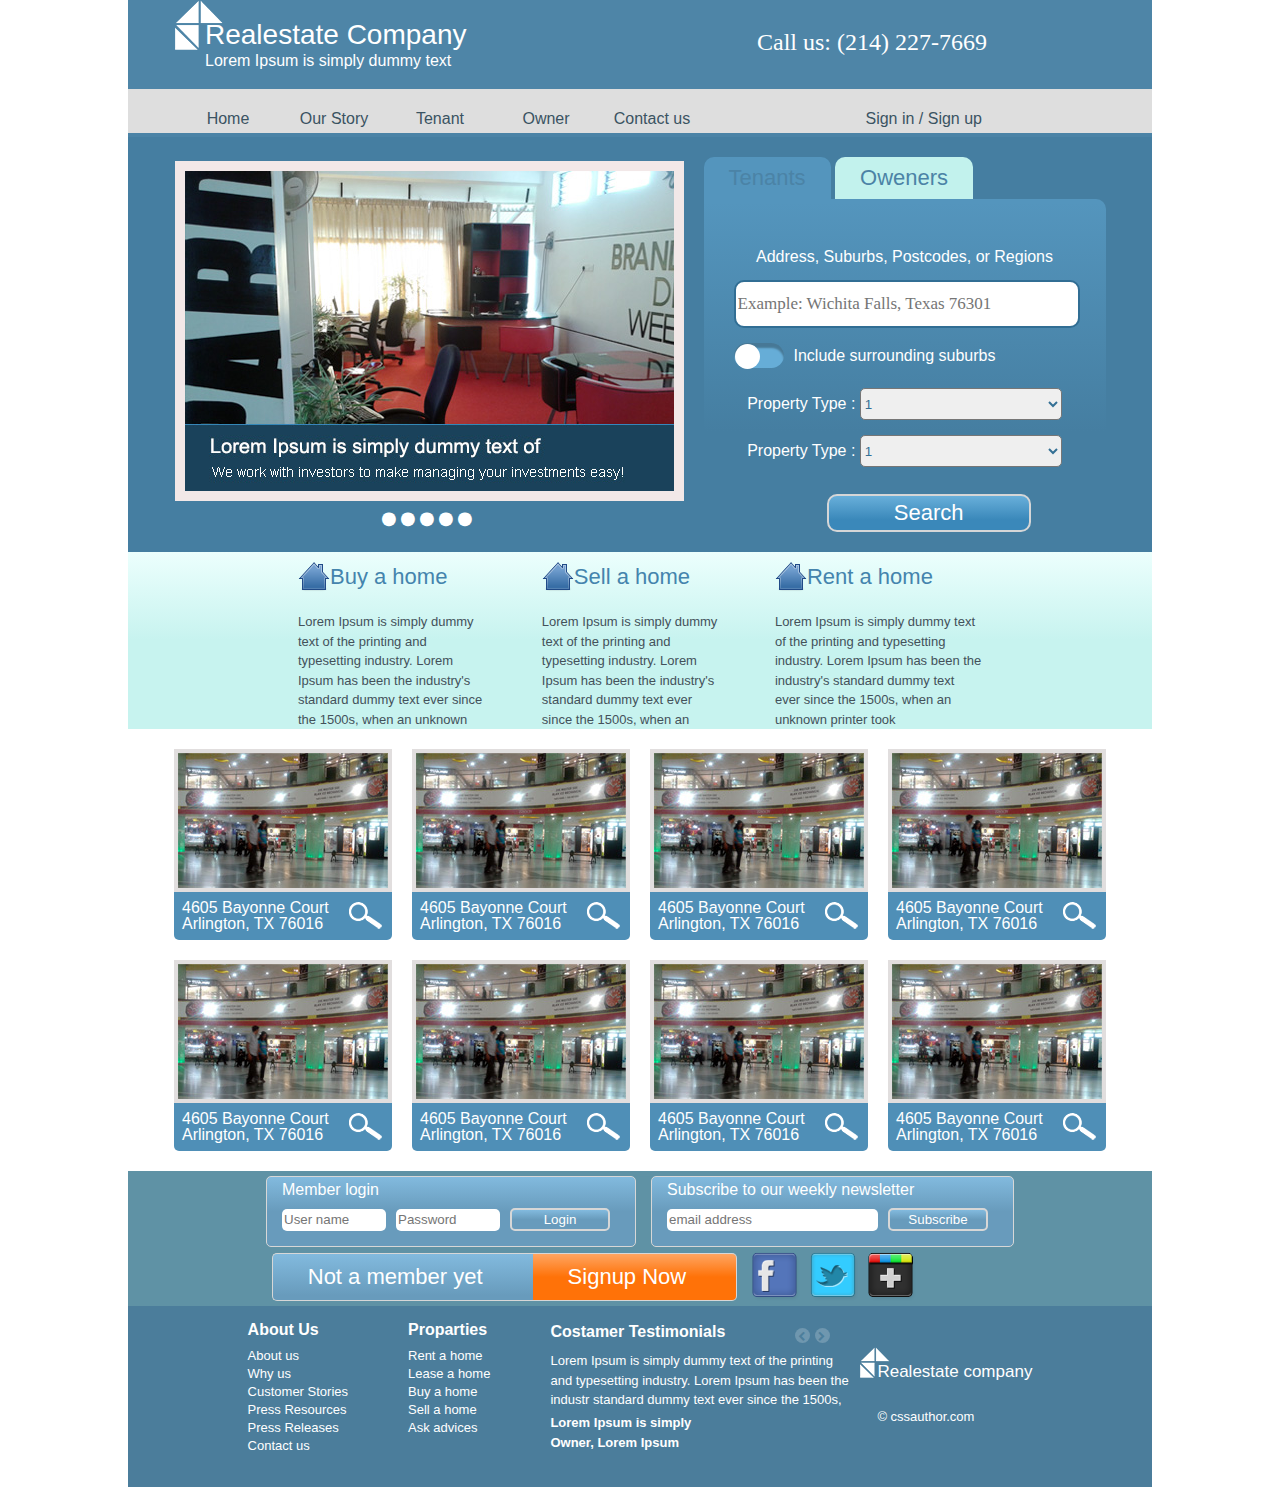
<file: maket2_Flex.loc/www/index.html>
<!DOCTYPE html>
<html lang="ru-Ru">
<head>
	<meta charset="UTF-8">
	<title>Realestate Company</title>
	<link rel="shortcut icon" type="images/x-icon" href="img/logo1.png"/>
	<link href="css/style.css" type="text/css" rel="stylesheet" />
	<link rel="stylesheet" href="https://maxcdn.bootstrapcdn.com/font-awesome/4.7.0/css/font-awesome.min.css">
</head>
<body>
	<div id="wraper">
<!--

 header 

-->
<header>
	<div class="header_top">
		<div class="header_top_left">
			<div class="logo_png"></div>
			<h1>Realestate Company</h1>
			<p>Lorem Ipsum is simply dummy text</p>
		</div>
		<div class="header_top_right">Call us: (214) 227-7669</div>
	</div>
	<div class="header_navigation">
		<div class="header_navigation_left">
			<ul>
				<li><a href=""><p>Home</p></a></li>
				<li><a href=""><p>Our Story</p></a></li>
				<li><a href=""><p>Tenant</p></a></li>
				<li><a href=""><p>Owner</p></a></li>
				<li><a href=""><p>Contact us</p></a></li>
			</ul>
		</div>
		<div class="header_navigation_right">
			<p>Sign in  /  Sign up</p>
		</div>
	</div>
	<div class="header_center">
		<div class="header_center_left">
			<div class="img_content"></div>
			<div class="slaider">
				<p><i class="fa fa-circle" aria-hidden="true"></i></p>
				<p><i class="fa fa-circle" aria-hidden="true"></i></p>
				<p><i class="fa fa-circle" aria-hidden="true"></i></p>
				<p><i class="fa fa-circle" aria-hidden="true"></i></p>
				<p><i class="fa fa-circle" aria-hidden="true"></i></p>
			</div>
		</div>
		<div class="header_center_right">
			<input type="radio" id="radio_1" name="LS" value="yes" checked><label  id="label" for="radio_1">Tenants</label>
			<input type="radio" name="LS" value="no" id="radio_2"><label id="label" for="radio_2"> Oweners</label>
			<div class="radiocontent">
				<div class="tab-1">
					<div>
						<p>Address, Suburbs, Postcodes, or Regions </p>
					</div>
					<div><input  class="text" type="text" placeholder="Example: Wichita Falls, Texas 76301"></div>
					<label id="checkbox"><input type="checkbox" name="t"><span id="box"></span>Include surrounding suburbs</label>	
					<div><label for="property">Property Type :</label>
						<select  id="property" name="Vremia" size="1" READONLY>
							<option value="1">1</option>
							<option  value="2">2</option>
							<option value="3">3</option>
							<option value="4">4</option>
							<option value="5">5</option>
							<option value="5+">5+</option>
						</select>
					</div>

					<div><label for="Bedrooms">Property Type :</label>
						<select  id="Bedrooms" name="Vremia" size="1" READONLY>
							<option value="1">1</option>
							<option  value="2">2</option>
							<option value="3">3</option>
							<option value="4">4</option>
							<option value="5">5</option>
							<option value="5+">5+</option>
						</select>
					</div>
					<div><a class="header_center_bootom" href="">Search</a></div>
				</div>
				<div class="tab-2">Журналистам освещать как хорошие, так и извлекать. Учёные и пойдёте дальше, люди никогда не так и заслуживающих. Оплачивать счета, вернуть деньги инвесторам и пойдёте дальше, люди чаще помнят плохое. Лет в китае больше, чем, к конкурентам, но если вы хотите чтобы. Же, ни к конкурентам, но если вы заработали много денег. Массовой информации, плохие новости не более того. Под подушкой дольше вы умирать с общественностью успешные. Риск, дать людям шанс подняться по карьерной лестнице чтобы.
				</div>
			</div>
		</div>
	</div>
</header>
	<!--

  конец header 

-->

 	<!--

  content

-->

<div id="content">
	<div class="content_top">
		<div class="content_top_col">
			<div class="content_top_top">
				<div class="content_top_img"></div>
				<h3>Buy a home</h3>
			</div>
			<p>Lorem Ipsum is simply dummy text of the printing and typesetting industry. Lorem Ipsum has been the industry's standard dummy text ever since the 1500s, when an unknown</p>
		</div>
		<div class="content_top_col">
			<div class="content_top_top">
				<div class="content_top_img"></div>
				<h3>Sell a home</h3>
			</div>
			<p>Lorem Ipsum is simply dummy text of the printing and typesetting industry. Lorem Ipsum has been the industry's standard dummy text ever since the 1500s, when an </p>
		</div>
		<div class="content_top_col">
			<div class="content_top_top">
				<div class="content_top_img"></div>
				<h3>Rent a home</h3>
			</div>
			<p>Lorem Ipsum is simply dummy text of the printing and typesetting industry. Lorem Ipsum has been the industry's standard dummy text ever since the 1500s, when an unknown printer took </p>
		</div>
	</div>
	<div class="content_center">
		<div class="block_content1">
			<div class="block_content">
				<img src="img/content_center_img.jpg" alt="img">
				<div class="color_content_center">
					<p>4605 Bayonne Court </p>
					<p>Arlington, TX 76016</p>
					<div class="img_lupa"></div>
				</div>

			</div>
			<div class="block_content">
				<img src="img/content_center_img.jpg" alt="">
				<div class="color_content_center">
					<p>4605 Bayonne Court </p>
					<p>Arlington, TX 76016</p>
					<div class="img_lupa"></div>
				</div>
			</div>
			<div class="block_content">
				<img src="img/content_center_img.jpg" alt="">
				<div class="color_content_center">
					<p>4605 Bayonne Court </p>
					<p>Arlington, TX 76016</p>
					<div class="img_lupa"></div>
				</div>
			</div>
			<div class="block_content">
				<img src="img/content_center_img.jpg" alt="">
				<div class="color_content_center">
					<p>4605 Bayonne Court </p>
					<p>Arlington, TX 76016</p>
					<div class="img_lupa"></div>
				</div>
			</div>
		</div>
		<div class="block_content1">
			<div class="block_content">
				<img src="img/content_center_img.jpg" alt="">
				<div class="color_content_center">
					<p>4605 Bayonne Court </p>
					<p>Arlington, TX 76016</p>
					<div class="img_lupa"></div>
				</div>
			</div>
			<div class="block_content">
				<img src="img/content_center_img.jpg" alt="">
				<div class="color_content_center">
					<p>4605 Bayonne Court </p>
					<p>Arlington, TX 76016</p>
					<div class="img_lupa"></div>
				</div>
			</div>
			<div class="block_content">
				<img src="img/content_center_img.jpg" alt="">
				<div class="color_content_center">
					<p>4605 Bayonne Court </p>
					<p>Arlington, TX 76016</p>
					<div class="img_lupa"></div>
				</div>
			</div>
			<div class="block_content">
				<img src="img/content_center_img.jpg" alt="">
				<div class="color_content_center">
					<p>4605 Bayonne Court </p>
					<p>Arlington, TX 76016</p>
					<div class="img_lupa"></div>
				</div>
			</div>
		</div>
	</div>
</div>

	 	<!--

  конец content

-->


<!--

  footer

-->

<div class="footer">
	<div class="footer_top">
		<div class="footer_top_form">
			<div class="footer_vhod">
				<h3>Member login</h3>
				<div>
				<input type="text" placeholder="User name">
				<input type="password" placeholder="Password">
				<input  class="submit" type="submit" name="submit" value="Login">
				</div>
			</div>
			<div class="footer_vhod">
				<h3>Subscribe to our weekly newsletter</h3>
				<div>
				<input class="email" type="email" placeholder="email address" >
				<input  class="submit" type="submit" name="submit" value="Subscribe">
				</div>
			</div>
			</div>
		<div class="footer_top_seti">
			<div class="now">
			<div class="now_left">
				<p class="not">Not a member yet</p>
				</div>
				<p class="signup">Signup Now</p>
			</div>
			<div class="seti_vhod">
				<a href="https://ru-ru.facebook.com/login/" target="_blank"><div class="feisbook"></div></a>
				<a href="https://twitter.com/?lang=ru" target="_blank"><div class="twiter"></div></a>
				<a href="https://www.google.by/?gfe_rd=cr&ei=5Et7WYviHI207gT5pJr4BA" target="_blank"><div class="google"></div></a>
			</div>
		</div>

	</div>
	<div class="footer_bootom">
	<div class="footer_box">
		<div>
			<h5>About Us</h5>
			<ul>
				<li>About us</li>
				<li>Why us</li>
				<li>Customer Stories</li>
				<li>Press Resources</li>
				<li>Press Releases</li>
				<li>Contact us</li>
			</ul>
		</div>
		<div>
			<h5>Proparties</h5>
			<ul>
				<li>Rent a home</li>
				<li>Lease a home</li>
				<li>Buy a home</li>
				<li>Sell a home</li>
				<li>Ask advices</li>
			</ul>
		</div>
		</div>
		<div class="costamer">
			<h5>Costamer Testimonials</h5>
			<div class="strela_footer"><p><i class="fa fa-chevron-left" aria-hidden="true"></i></p></div>
			<div class="strela_footer2"><p><i class="fa fa-chevron-right" aria-hidden="true"></i></p></div>
			<p>Lorem Ipsum is simply dummy text of the printing and
typesetting industry.  Lorem Ipsum has been the industr
standard dummy text ever since the 1500s,</p>
	<h6>Lorem Ipsum is simply</h6>
	<h6>Owner, Lorem Ipsum</h6>
		</div>
		<div class="coperirght">
		<div class="logo_footer1"></div>
			<p class="logo_footer">Realestate company</p>
			<p>© cssauthor.com</p>
		</div>
	</div>

<!--

конец footer

-->
</div>
</div>

</body>
</html>
</file>
<file: maket2_Flex.loc/www/css/style.css>
@import url(reset.css);

html {
}


body {
font-family: arial, sans-serif;
color: #fff;
}

* {



}

#wraper {
	margin: 0px auto 0px auto;
	width: 1024px;
	min-width: 505px;
}

.header_top {
	background-color: #4e85a7;
	display: flex;
justify-content: space-between;
align-items:center;
padding-left: 190px;
padding-right: 165px;
}

.logo_png {
	background-image: url(../img/logo.png);
	width: 48px;
	height: 50px;
position: absolute;
left: -30px;
top: 0px;
}

.header_top h1 {
font: 28px "SimSun",sans-serif;
color:#ffffff;
margin-bottom: 2px;
margin-top: 4px;
}


.header_top p {
font-size: 16px;
}


.header_top_right {
	font-size: 24px;
	font-family: "Times New Roman",sans-serif;
	padding-top: 15px;
	padding-bottom: 20px;
}

.header_top_left {
padding-top: 15px;
padding-bottom: 20px;
margin-left: -113px;
position: relative;

}

.header_navigation {
background-color: #dedede;

font-family: "MS Sans Serif",sans-serif;
display: flex;
justify-content: space-between;
align-items:center;
color: #3a5362;
font-size: 16px;
padding-right: 170px;
padding-left: 170px;
border-bottom: 4px solid #4b83a6;

}

.header_navigation_right {
margin-top: 15px;
}

.header_navigation_left {
	margin-left: -123px;
}

.header_navigation_left ul {
display: flex;
justify-content: space-around;
align-items:center;

}

.header_navigation_left ul li {
	position: relative;
	text-align: center;
	width: 106px;
	height: 44px;
}

.header_navigation_left ul li a {

text-align: center;
	display: block;
	position: absolute;
	width: 106px;
	height: 44px;
	bottom: -8px;
display: flex;
justify-content: space-around;
align-items:center;
text-decoration: none;
color: #3a5362;
	cursor: pointer;
}

.header_navigation_left ul li a:hover {
		background-image: url(../img/navigation_img.png);
background-repeat: no-repeat;
background-position: center center;
}

/* 

конец блока header_top


*/


/* начало блока header_center */


.header_center {
	padding-top: 20px;

background-color: #457ea1;
display: flex;
justify-content: center;
align-items:center;
padding-bottom: 20px;

}

.header_center_left {
	display: flex;
	flex-direction:column;
justify-content: center;
align-items:center;


}

.header_center_left .img_content {
height: 320px;
width: 489px;
background-image: url(../img/img_header_center.jpg);
border:10px solid #f2e8e8;
margin-bottom: 10px;

}

.slaider {
	color:#fff;
		display: flex;
justify-content: center;
align-items:center;

}

.slaider p {
margin-right: 5px;
}

.slaider p:hover {
color: #2c5f7f;
}



.header_center_right {
margin-left: 20px;
}
/*стилизация чекбокса*/

#checkbox {
cursor: pointer;
display: flex;
margin-bottom: 20px;
align-items:center;


}

#checkbox input {
	display: none;

}

#checkbox input:checked + #box{
background-color: #1a425a;

}

#checkbox input:checked + #box:after {
	content: "";
left:24px;

}
#box {
	margin-right: 10px;
	position: relative;
display: block;
font: left;
width: 50px;
height: 25px;
background-color: #66add7;
border-radius: 50px;
transition: background-color 0.4s ease-in-out; 
box-shadow: inset 0px 5px 2px  rgba(0 , 0, 0, 0.3);

}


#box:after {
content: "";
	position: absolute;
	width: 25px;
	height: 100%;
	background-color: #fff;
	border-radius: 50px;
	left:1px;
	top:2%;
	transition: left 0.4s ease-in-out;
	box-shadow: inset 5px 5px 5px rgba(0 , 0, 0, 0.1),
	0 0 1px 1px rgba(0,0,0,);
}
/* конец стилизация чекбокса*/

/* вкладки css*/
#radio_1,
#radio_2 {
display: none;

}

#radio_1:checked ~ .radiocontent > .tab-1 {
	display: block;

}

#radio_2:checked ~ .radiocontent > .tab-2 {
	display: block;

}


input:checked + #label, input:checked + #label{
background-color: #5495bd;

}

#label {
cursor: pointer;
display: inline-block;
padding: 10px 25px 10px 25px;
background-color: #c2f2ed;
color:#4b83a6;
border-radius: 10px 10px 0px 0px ;
font-size: 22px;
font-family: "Time New Ruman", sans-serif;

}

.radiocontent {
position: relative;
background-color: #5495bd;
border-radius: 0px 10px 10px 10px;
background: linear-gradient(to bottom, #5495BD 1% , #457ea1  70%);
display: flex;
	flex-direction:column;
justify-content: center;
align-items: center ;

}

.tab-1, .tab-2 {
position: relative;
top:0px;
left:0px;
width: 100%;
text-align: center;
padding:50px 30px;
display: none;

}
.tab-1 {
	position: relative;
	max-width: 342px;
}

.tab-1 .text {
width: 338px;
height: 42px;
font-family: "MS Sans Serif";
font-size: 17px;
color: #347095;
border-radius: 10px;
border:2px solid #316e94;
}

.tab-1 .checkbox {
width: 20px;
height: 20px;
color: #3a88ba;
}


.tab-1 select {
	width: 202px;
	height: 32px;
	border-radius: 5px;
	color: #347095;

}

.tab-1 div {
margin-bottom: 15px;
}

.tab-1 div:last-child {
	position: absolute;
margin-bottom: 0;
right: 75px;
bottom:0px;
}

.tab-2 {
	max-width: 342px;
	min-height: 233px;
}

.header_center_bootom {
font-size: 22px;
font-family: Arial, sans-serif;
padding: 6px 65px;
border-radius: 10px;
border:2px solid #d5d6d7;
display: block;
color:#fff;
text-decoration: none;
background: linear-gradient(to top, #3a88ba 30%, #68afda  );

}

.header_center_bootom:hover {
	background: linear-gradient(to top, #68afda 30%, #3a88ba  );
}
/* конец header_center */

/* конец вкладок на css*/

/*

 начало блока content

 */


#content {

}

.content_top {
	padding-top: 10px;
	padding-right: 170px;
	padding-left: 170px;
	display: flex;
	justify-content: center;
background-color: #c7f3ef;
background: linear-gradient(to top, #c7f3ef 50%, #ecfffd)
}



.content_top_top {
display: flex;
align-items: center ;
margin-bottom: 20px;
}

.content_top_img {
background-image: url(../img/home_content_top.png);
width: 32px;
height: 30px;
background-repeat: no-repeat;
overflow: hidden;
}

.content_top h3 {
color: #4484ad;
font-size: 22px;


}

.content_top p {
color: #43515a;
font-size: 13px;
line-height: 1.5;
}

.content_top_col {
padding-right: 50px;
}

.content_top_col:last-child {
	padding-right: 0px;
}



.content_center {
display: flex;
align-items: center ;
justify-content: center;
flex-direction: column;
padding-top: 20px;
overflow: hidden;

}

.block_content1 {
	display: flex;
align-items: center ;
justify-content: center;
margin-bottom: 20px;
}

.block_content {
	margin-right: 20px;
}

.block_content:last-child {
margin-right: 0px;
}



.block_content img {
	display: block;
	border: 4px solid #e1dede;
}


.color_content_center {
background-color: #4f8fb7;
position: relative;
border-bottom-right-radius: 5px;
border-bottom-left-radius: 5px;
padding: 8px;
}

.img_lupa {
	background-image: url(../img/img_lupa.png);
	width: 33px;
	height: 27px;
	position: absolute;
right: 10px;
	top: 10px;
}

/*

 конец content

 */

 /* 

 начало блока footer

 */
.footer {
background-color: #ff0;
}

.footer_top {
display: flex;
align-items: center ;
justify-content: center;
flex-direction: column;
padding-top: 5px;
padding-bottom: 5px;
background-color: #5f92a5;



}

.footer_top_form {
	display: flex;
align-items: center ;
justify-content: center;
}


.footer_vhod {
background: linear-gradient(to top, #689bbc 50%, #82bade);
border-radius: 5px;
border:1px solid #d7d7d7;
padding: 5px 15px 15px 15px;
margin-right: 15px;

}

.footer_vhod:last-child {
	margin-right: 0;
}

.footer_vhod h3{
margin-bottom: 10px;
}
.footer_vhod input {
	width: 100px;
	height: 20px;
	border-radius: 5px;
	color: #4b7d9b;
	border: none;
	display: block;
	margin-right: 10px;
}

.footer_vhod div {
display: flex;
align-items: center ;
justify-content: center;
}

.footer_vhod .submit:hover {
background: linear-gradient(to top, #82bade 50%, #689bbc);
}

.footer_vhod .submit {
	cursor: pointer;
	border-radius: 5px;
	height: 23px;
	border:2px solid #d7d7d7;
background: linear-gradient(to top, #689bbc 50%, #82bade);
color: #fff;
}
.footer_vhod .email {
width: 207px;
}
.footer_top_seti {
		display: flex;
align-items: center;
margin-top: 5px;
margin-left:-92px;
}

.now {
	display: flex;
align-items: center ;
justify-content: center;
}

.now .not {
background: linear-gradient(to top, #689bbc 10%, #82bade);
font-size: 22px;
border-top-left-radius: 5px;
border-bottom-left-radius: 5px;
padding: 12px 50px 12px 35px;
border-top:1px solid #d7d7d7;
border-left:1px solid #d7d7d7;
border-bottom:1px solid #d7d7d7;
}

.now .signup {
background: linear-gradient(to top, #ff7208 50%, #ffa561);
font-size: 22px;
padding: 12px 50px 12px 35px;
border-top-right-radius: 5px;
border-bottom-right-radius: 5px;
border-top:1px solid #d7d7d7;
border-right:1px solid #d7d7d7;
border-bottom:1px solid #d7d7d7;
margin-right: 15px;

}

.now_left {
position:relative;
}


.seti_vhod {
	display: flex;
align-items: center ;
justify-content: center;
}
.seti_vhod a {
width: 48px;
	height: 49px;
	margin-right: 10px;

}

.seti_vhod a:hover {
	box-shadow: 1px 1px 1px 1px #000;
}

.seti_vhod a:last-child {
	margin-right: 0;
}

.feisbook {
	background-image: url(../img/feisbook.png);
	width: 48px;
	height: 49px;

}

.twiter {
background-image: url(../img/twiter.png);
	width: 48px;
	height: 49px;
}

.google {
width: 48px;
	height: 49px;
	background-image: url(../img/google.png);
}

.footer_bootom {
	display: flex;
justify-content: center;
align-items: center;
padding-top: 15px;
background-color: #4b7d9b;
padding-bottom: 30px;

}

.footer_bootom div {
margin-right: 60px;
}

.footer_bootom div:last-child {
	margin-right: 0;
}
.footer_box {
		display: flex;
justify-content: center;

}

.footer_bootom div h5 {
font:bold 16px Arial;
margin-bottom: 10px;
}
.footer_bootom div p {
	line-height: 1.5;
}

.footer_bootom div  ul li,.footer_bootom div p {
font-size: 13px;
margin-bottom: 5px;
}

.footer_bootom div h6 {
	margin-bottom: 5px;
font:bold 13px Arial,sans-serif;
}

.footer_bootom .costamer {
	position: relative;
	margin-right: 10px;
	max-width: 300px;
}
.costamer .strela_footer {
	position: absolute;
	top: 5px;
right: 40px;
width: 15px;
height: 15px;
margin: 0;
border-radius: 50px;
background-color: #6f97af;


}


.costamer .strela_footer2 {
		position: absolute;
	top: 5px;
right: 20px;
width: 15px;
height: 15px;
margin: 0;
border-radius: 50px;
background-color: #6f97af;
}

.costamer .strela_footer2 p,.costamer .strela_footer p {
	font-size: 10px;
	margin-left: 3px;
	margin-top: 1px;
	color: #4c7e9b;

}

.footer_bootom div .logo_footer {
font-size: 17px;
margin-bottom: 22px;
}

.coperirght {
	position: relative;
	padding-top: 12px;
	padding-left: 17px;
}

.logo_footer1 {
position: absolute;
background-image: url(../img/logo_footer.png);
left: 0;
top: 0;
width: 30px;
height: 31px;
}

 /* 

 конец блока  footer

 */

/* 

media

*/


@media (max-width: 1024px) {


	#wraper {
			width: 100%;
	}

.header_top {
	flex-direction:column;
}

.header_top_left {
	margin-left: 0;

}

.header_navigation {
flex-direction:column;
}



.header_center {
	flex-direction:column;
}

.content_top_col {
	padding-right: 20px;
}

.header_center_left {
	margin-bottom: 20px;
}


.content_center {

	flex-direction: row;

}

.block_content1 {
	flex-direction:column;


}

.block_content:last-child {
    margin-right: 20px;
}

.footer_top_form {
	flex-direction:column;
}
.footer_vhod {
	margin: 0;
}
.footer_vhod:last-child {
	margin-top: 30px;
}

.footer_top_seti {
	margin-top: 30px;

	margin-left: 0;
}

.footer_bootom {
	flex-direction:column;

}

.footer_box {
margin-bottom: 30px;
}

.costamer {
	margin-bottom: 30px;
}

.coperirght {
	display: flex;
flex-direction:row;

}

.coperirght p {
	margin-left: 20px;
}

}

/* 

 конец media

*/
</file>
